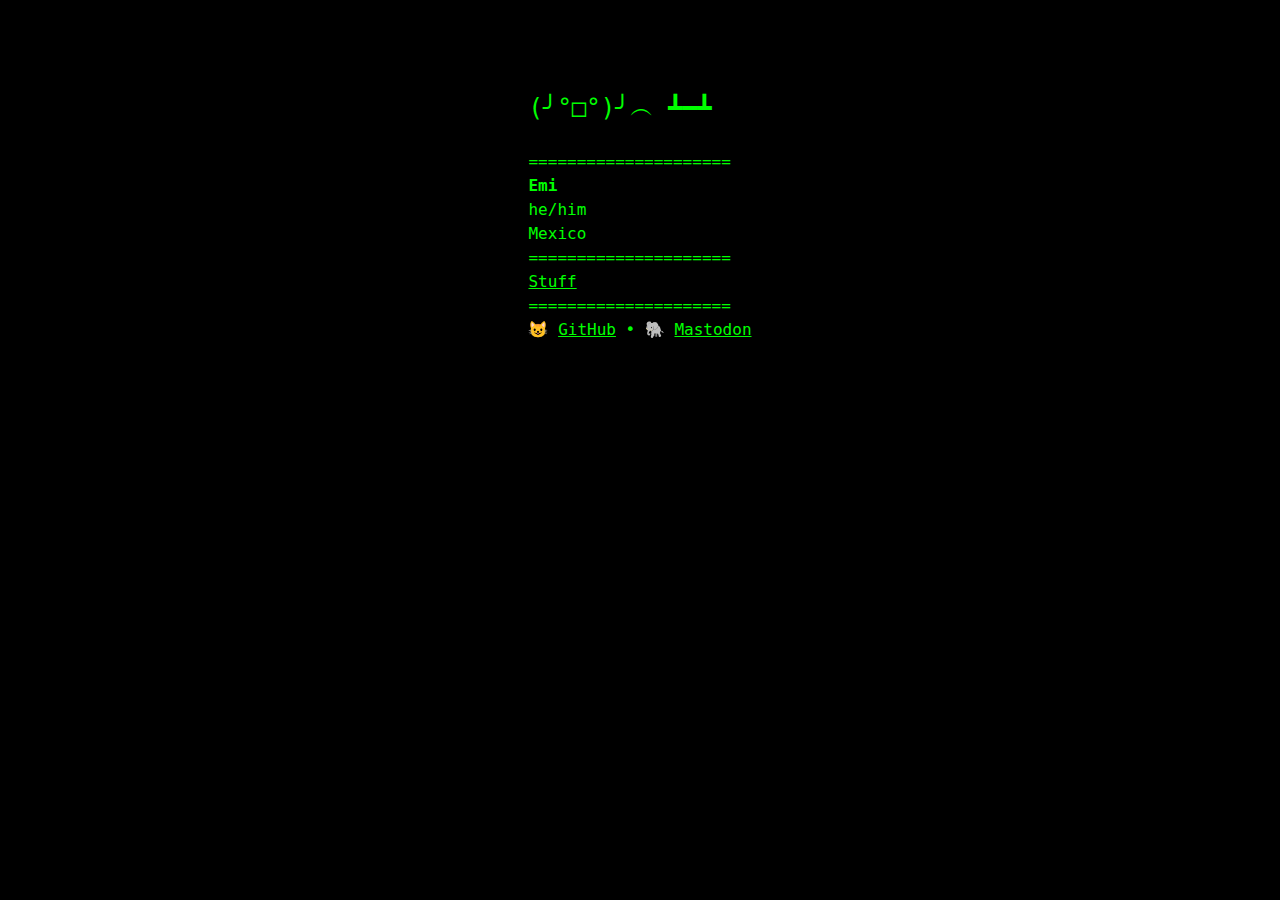
<file: index.html>
<!DOCTYPE html>
<head>
<title>Home | Joel Emiliano's Corner</title>
<link rel="stylesheet" href="styles.css">
</head>

<body>

<div class="content">

<div class="kaomoji">(╯°□°)╯︵ ┻━┻</div>
<br />
=====================
<br />
<b>Emi</b>
<br />
he/him
<br />
Mexico
<br />
=====================
<br />
<a href="/stuff.html">Stuff</a>
<br />
=====================
<br />
😺 <a href="https://github.com/joelemiliano">GitHub</a> • 🐘 <a href="https://mas.to/@emiliano">Mastodon</a>

</div>
</body>
</file>
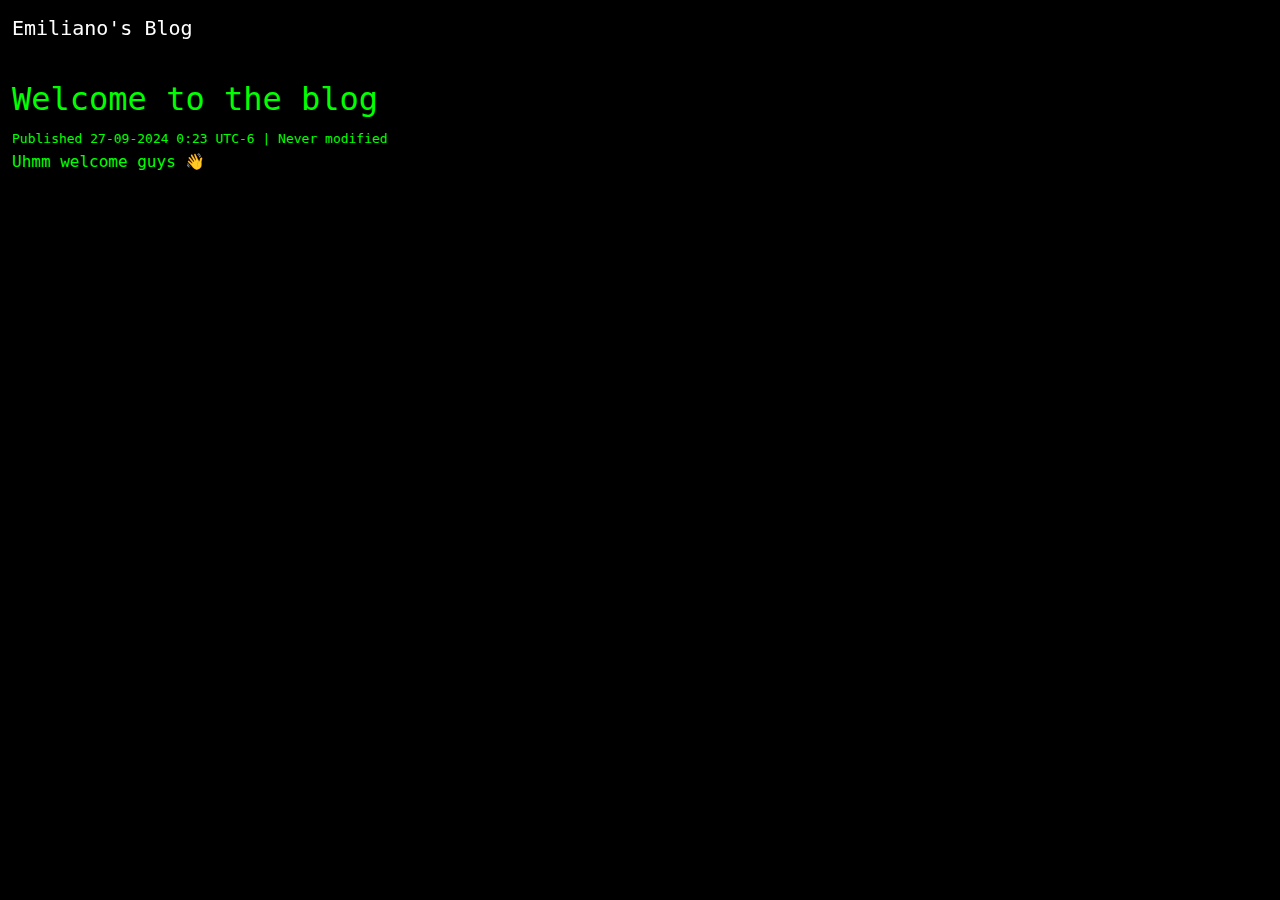
<file: post/27-09-2024.html>
<!DOCTYPE html>
<head>
<title>Reading blog post | Joel Emiliano's Blog </title>
<link href="https://cdn.jsdelivr.net/npm/bootstrap@5.3.3/dist/css/bootstrap.min.css" rel="stylesheet" integrity="sha384-QWTKZyjpPEjISv5WaRU9OFeRpok6YctnYmDr5pNlyT2bRjXh0JMhjY6hW+ALEwIH" crossorigin="anonymous">
<link rel="stylesheet" href="//joelemiliano.github.io/styles.css">
</head>


<body>
<nav class="navbar navbar-expand-sm navbar-dark fixed-top" style="background-color:var(--orange);">
  <div class="container-fluid">
    <a class="navbar-brand" href="//joelemiliano.github.io">Emiliano's Blog</a>
  </div>
</nav>

<div class="container-fluid" style="margin-top:80px;" id="center">
<h2>Welcome to the blog</h2>
<span style="font-size:13px; color:var(--gray);">Published 27-09-2024 0:23 UTC-6 | Never modified</span>
<br />
Uhmm welcome guys 👋
</div>

</body>
</file>
<file: styles.css>
body {
  height: 100%;
  background-color: black;
  color: #00ff00;
  font-family: monospace;
  font-size:16px;
  line-height:1.5;
}

.kaomoji {
  font-size:24px;
}

.content {
  width: fit-content;
  margin: 10vh auto;
}

a {
color:#00ff00;
font-decoration:underline;
}
</file>
